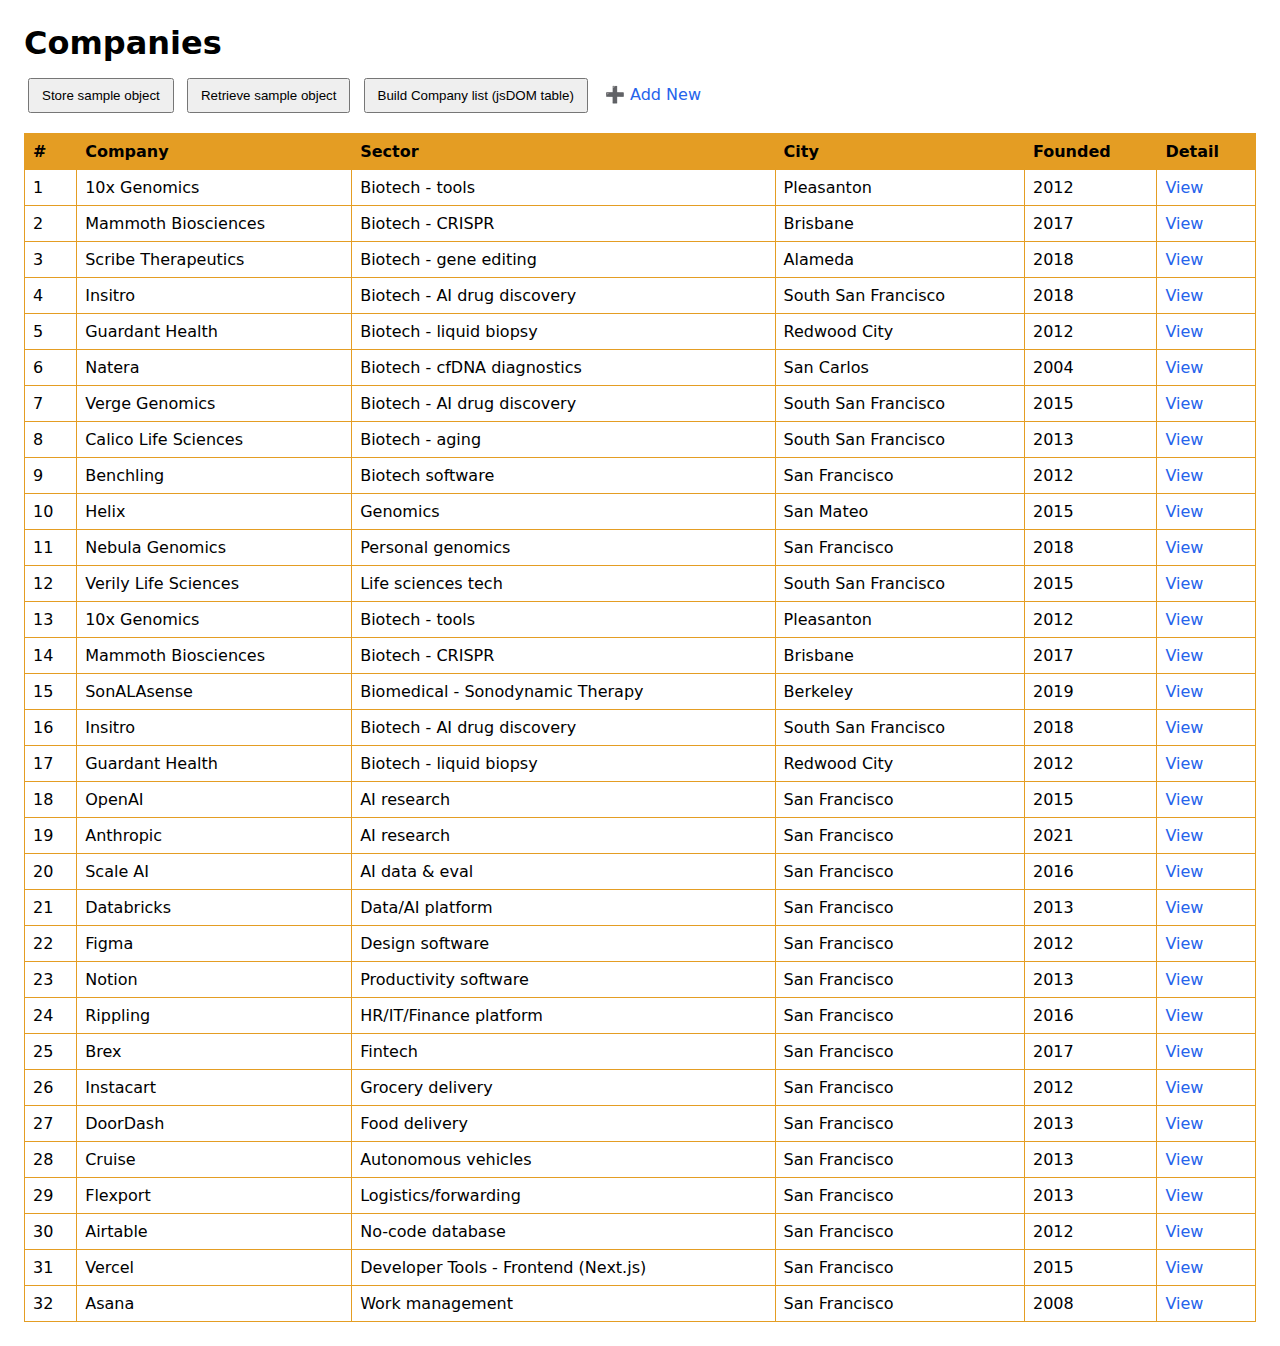
<file: index.html>
<!DOCTYPE html>
<html>
  <head>
    <meta charset="utf-8" />
    <title>Bay Area Startups & Pioneers</title>
    <script src="data.js"></script>
    <link href="styles.css" rel="stylesheet" />
  </head>
  <body>
    <h1>Companies</h1>

    <div>
      <button id="store">Store sample object</button>
      <button id="load">Retrieve sample object</button>
      <button id="company">Build Company list (jsDOM table)</button>
      <a href="detail.html?add=true" style="margin-left:8px;">➕ Add New</a>
    </div>

    <table id="companyTable">
      <thead>
        <tr>
          <th>#</th>
          <th>Company</th>
          <th>Sector</th>
          <th>City</th>
          <th>Founded</th>
          <th>Detail</th>
        </tr>
      </thead>
      <tbody id="companyBody"></tbody>
    </table>

    <script src="script.js"></script>
  </body>
</html>
</file>
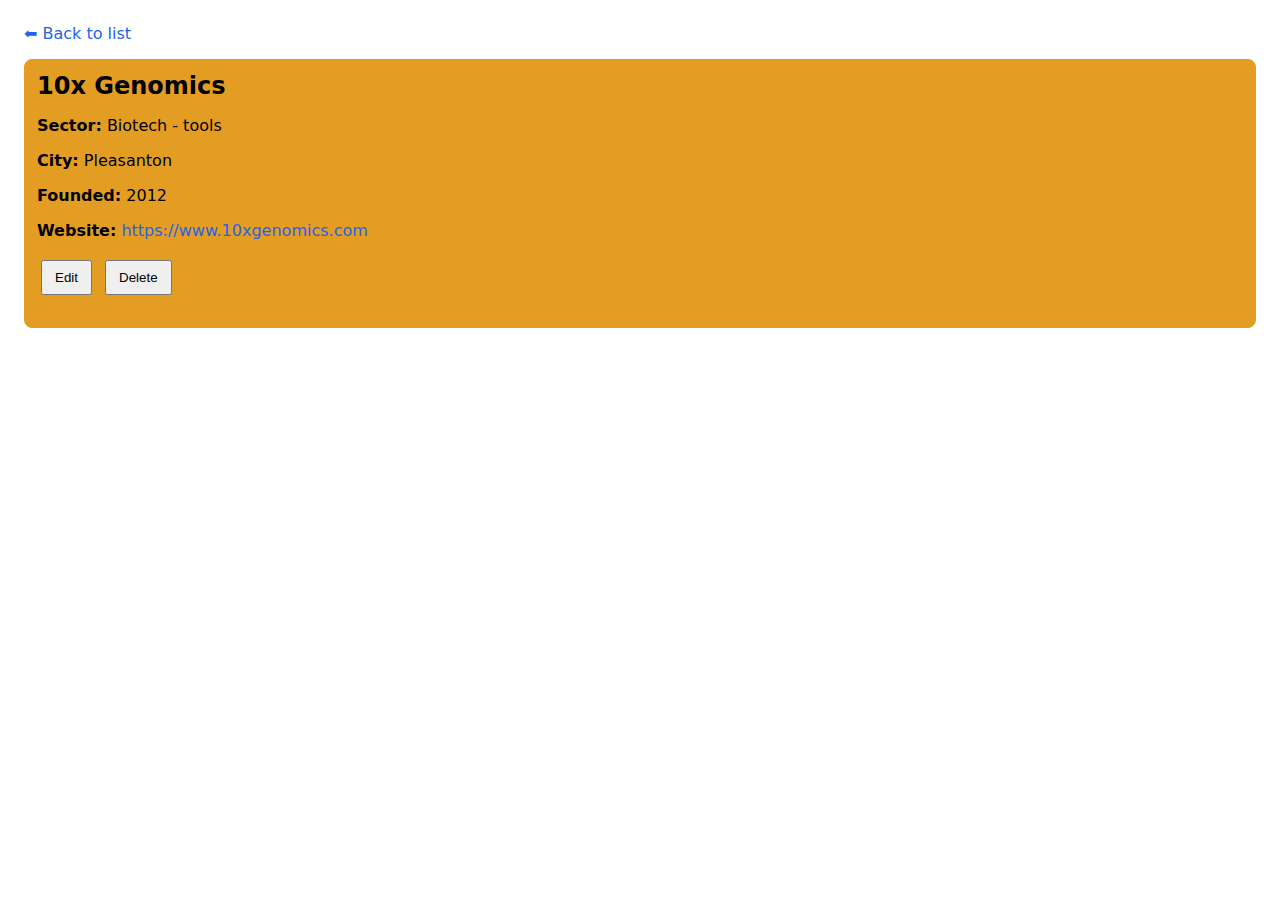
<file: detail.html>
<!DOCTYPE html>
<html>
  <head>
    <meta charset="utf-8" />
    <title>Company Detail</title>
    <link href="styles.css" rel="stylesheet" />
  </head>
  <body>
    <a href="index.html">⬅ Back to list</a>

    <!-- VIEW MODE -->
    <section id="viewMode" class="panel hidden"> 
      <h2 id="viewTitle">Company</h2>
      <p><strong>Sector:</strong> <span id="viewSector"></span></p>
      <p><strong>City:</strong> <span id="viewCity"></span></p>
      <p><strong>Founded:</strong> <span id="viewFounded"></span></p>
      <p id="viewWebsiteRow" class="hidden"><strong>Website:</strong> <a id="viewWebsite" target="_blank" rel="noopener"></a></p>
      <p>
      <button id="editBtn">Edit</button>
    <button id="deleteBtn">Delete</button>
      </p>
    </section>

    <!-- EDIT mode -->
    <section id="editMode" class="panel hidden"> 
      <h2>Edit Company</h2>
      <div class="row">
        <div><label class="label" for="editName">Company</label><input id="editName" type="text" /></div>
        <div><label class="label" for="editSector">Sector</label><input id="editSector" type="text" /></div>
        <div><label class="label" for="editCity">City</label><input id="editCity" type="text" /></div>
        <div><label class="label" for="editFounded">Founded</label><input id="editFounded" type="number" min="1900" max="2100" /></div>
        <div><label class="label" for="editWebsite">Website</label><input id="editWebsite" type="text" placeholder="https://..." /></div>
      </div>
      <p><button id="saveEdit">Save Changes</button><button id="cancelEdit">Cancel</button></p>
    </section>

    <!-- ADD MODE -->
    <section id="addMode" class="panel floating hidden"> 
      <h2>Create New Company</h2>
      <div class="row">
        <div><label class="label" for="createName">Company</label><input id="createName" type="text" /></div>
        <div><label class="label" for="createSector">Sector</label><input id="createSector" type="text" /></div>
        <div><label class="label" for="createCity">City</label><input id="createCity" type="text" /></div>
        <div><label class="label" for="createFounded">Founded</label><input id="createFounded" type="number" min="1900" max="2100" /></div>
        <div><label class="label" for="createWebsite">Website</label><input id="createWebsite" type="text" placeholder="https://..." /></div>
      </div>
      <p><button id="saveAdd">Save</button><button id="cancelAdd">Cancel</button></p>
    </section>

    <script src="data.js"></script>
    <script src="detail.js"></script> 
  </body>
</html>
</file>
<file: styles.css>
/* Basic layout */
* { box-sizing: border-box; }
body { font-family: system-ui, -apple-system, Segoe UI, Roboto, Helvetica, Arial, sans-serif; margin: 24px; }
h1, h2 { margin: 0 0 12px; }
button, input, select { padding: 8px 12px; margin: 4px; }
a { color: #2563eb; text-decoration: none; }
a:hover { text-decoration: underline; }

/* Assignment 4  */
.hidden { display: none !important; }

/* Table */
#companyTable { display: none; margin-top: 16px; border-collapse: collapse; width: 100%; } 
#companyTable th, #companyTable td { border: 1px solid #e49d23; padding: 8px; text-align: left; } 
#companyTable thead th { background: #e49d23; }

/* Panels  */
.panel { border: 1px solid #e49d23; padding: 12px; border-radius: 8px; margin: 16px 0; background: #e49d23; } 
.floating { box-shadow: 0 4px 20px rgba(0,0,0,0.08); }
.row { display: grid; grid-template-columns: repeat(auto-fit, minmax(240px,1fr)); gap: 12px; }
.label { display:block; font-size: 12px; color: #334155; margin-bottom: 4px; }
input[type="text"], input[type="number"] { width: 100%; padding: 8px; border: 1px solid #e49d23; border-radius: 6px; }
</file>
